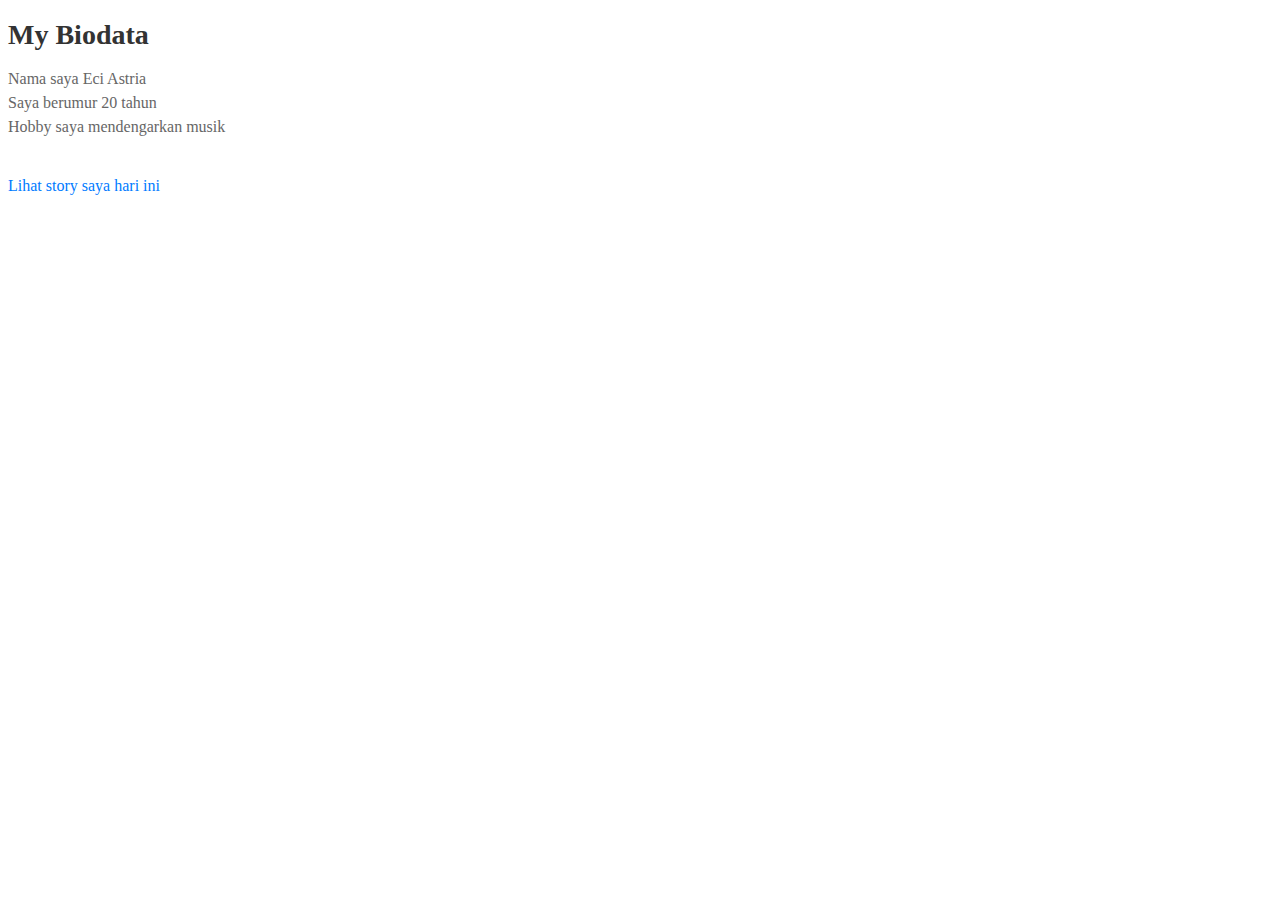
<file: index.html>
<!DOCTYPE html>
<html lang="en">
  <head>
    <meta charset="UTF-8" />
    <meta http-equiv="X-UA-Compatible" content="IE=edge" />
    <meta name="viewport" content="width=device-width, initial-scale=1.0" />
    <title>Tugas1 Eci Astria</title>
    <style>
      h1 {
        color: #333;
        font-size: 28px;
        margin-bottom: 10px;
      }

      p {
        color: #666;
        font-size: 16px;
        line-height: 1.5;
        margin-bottom: 20px;
      }
      a {
        color: #007bff;
        text-decoration: none;
        transition: color 0.3s ease;
      }

      a:hover {
        color: #ff9900;
        text-decoration: underline;
      }
    </style>
  </head>
  <body>
    <h1>My Biodata</h1>
    <p>
      Nama saya Eci Astria <br />
      Saya berumur 20 tahun <br />
      Hobby saya mendengarkan musik <br />
    </p>

    <br /><a href="cerita.html">Lihat story saya hari ini</a>
  </body>
</html>
</file>
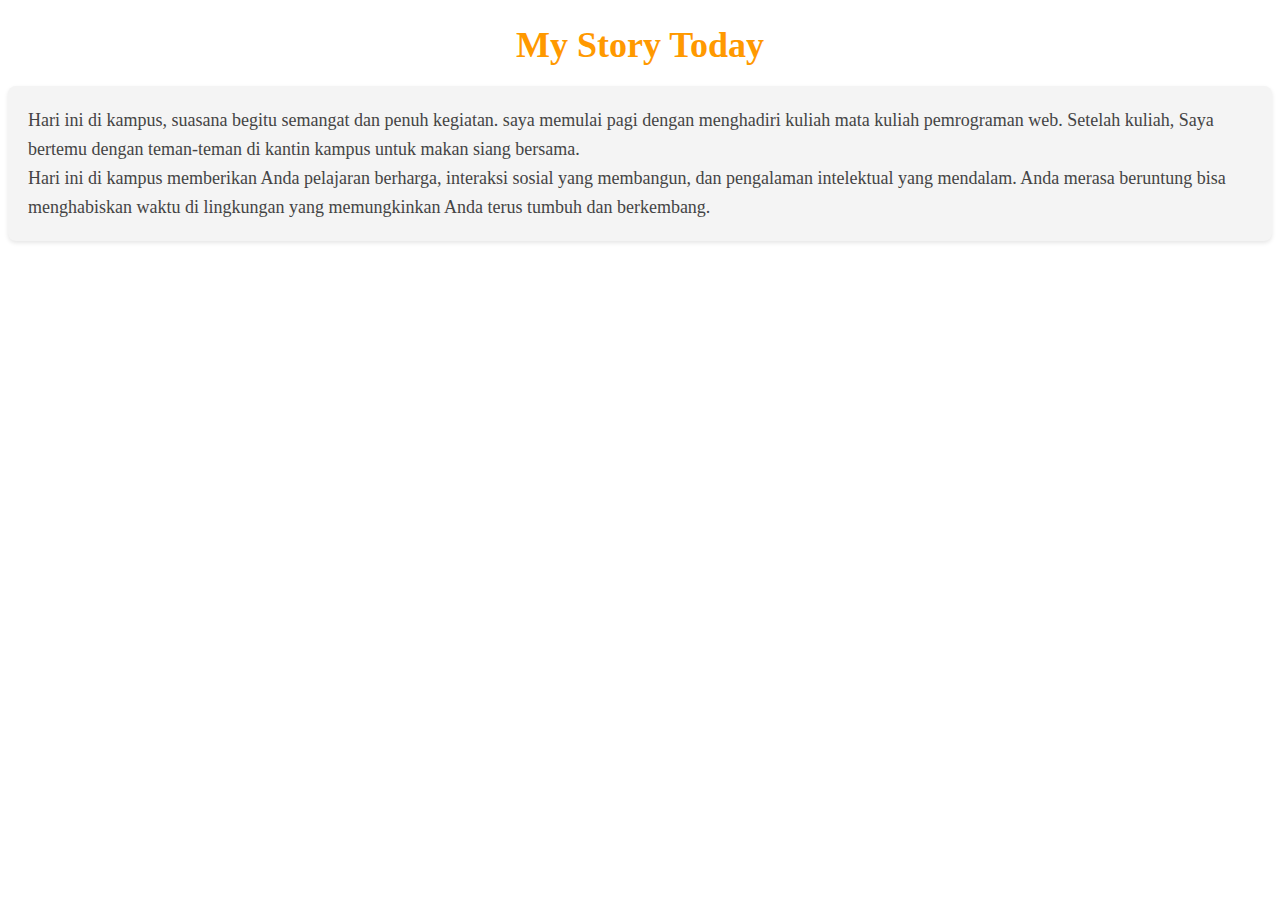
<file: cerita.html>
<!DOCTYPE html>
<html lang="en">
  <head>
    <meta charset="UTF-8" />
    <meta http-equiv="X-UA-Compatible" content="IE=edge" />
    <meta name="viewport" content="width=device-width, initial-scale=1.0" />
    <title>my story</title>
    <style>
      h1 {
        color: #ff9900;
        font-size: 36px;
        font-weight: bold;
        text-align: center;
        margin-bottom: 20px;
      }

      p {
        color: #444;
        font-size: 18px;
        line-height: 1.6;
        margin-bottom: 30px;
      }

      .story-paragraph {
        background-color: #f4f4f4;
        padding: 20px;
        border-radius: 8px;
        box-shadow: 0px 2px 4px rgba(0, 0, 0, 0.1);
      }
    </style>
  </head>
  <body>
    <h1>My Story Today</h1>
    <p class="story-paragraph">
      Hari ini di kampus, suasana begitu semangat dan penuh kegiatan. saya memulai pagi dengan menghadiri kuliah mata kuliah pemrograman web. Setelah kuliah, Saya bertemu dengan teman-teman di kantin kampus untuk makan siang bersama. <br />
      Hari ini di kampus memberikan Anda pelajaran berharga, interaksi sosial yang membangun, dan pengalaman intelektual yang mendalam. Anda merasa beruntung bisa menghabiskan waktu di lingkungan yang memungkinkan Anda terus tumbuh dan
      berkembang.
    </p>
  </body>
</html>
</file>
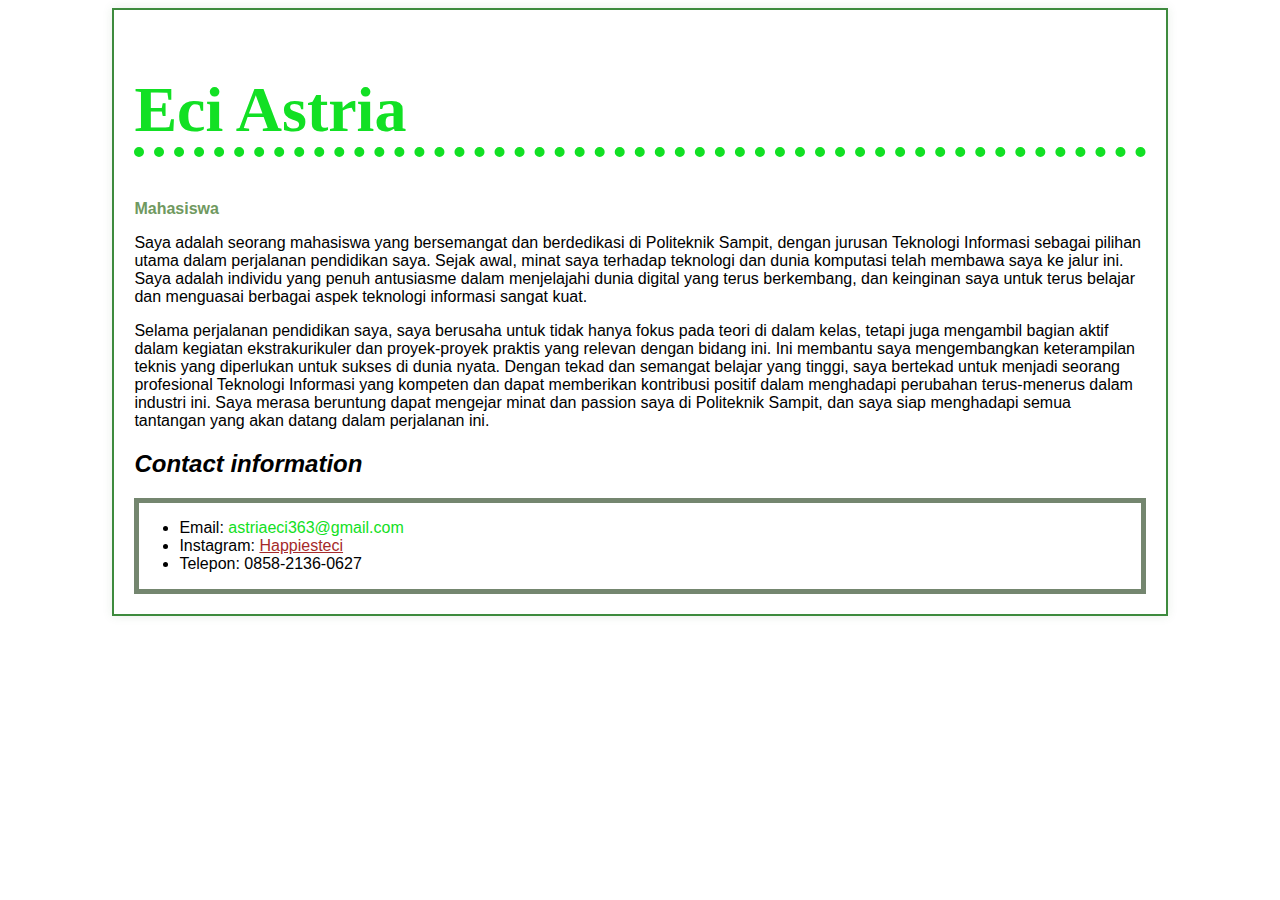
<file: tugas3/1.html>
<!DOCTYPE html>
<html lang="en">
  <head>
    <meta charset="UTF-8" />
    <meta http-equiv="X-UA-Compatible" content="IE=edge" />
    <meta name="viewport" content="width=device-width, initial-scale=1.0" />
    <title>Tugas</title>
    <link rel="stylesheet" href="1.css" />
  </head>
  <body>
    <div class="container">
      <h1>Eci Astria</h1>
      <div class="job-title">Mahasiswa</div>
      <p>
        Saya adalah seorang mahasiswa yang bersemangat dan berdedikasi di Politeknik Sampit, dengan jurusan Teknologi Informasi sebagai pilihan utama dalam perjalanan pendidikan saya. Sejak awal, minat saya terhadap teknologi dan dunia
        komputasi telah membawa saya ke jalur ini. Saya adalah individu yang penuh antusiasme dalam menjelajahi dunia digital yang terus berkembang, dan keinginan saya untuk terus belajar dan menguasai berbagai aspek teknologi informasi
        sangat kuat.
      </p>

      <p>
        Selama perjalanan pendidikan saya, saya berusaha untuk tidak hanya fokus pada teori di dalam kelas, tetapi juga mengambil bagian aktif dalam kegiatan ekstrakurikuler dan proyek-proyek praktis yang relevan dengan bidang ini. Ini
        membantu saya mengembangkan keterampilan teknis yang diperlukan untuk sukses di dunia nyata. Dengan tekad dan semangat belajar yang tinggi, saya bertekad untuk menjadi seorang profesional Teknologi Informasi yang kompeten dan dapat
        memberikan kontribusi positif dalam menghadapi perubahan terus-menerus dalam industri ini. Saya merasa beruntung dapat mengejar minat dan passion saya di Politeknik Sampit, dan saya siap menghadapi semua tantangan yang akan datang
        dalam perjalanan ini.
      </p>

      <h2>Contact information</h2>
      <div class="contact">
        <ul>
          <li class="email">Email: <a href="mailto:jane@example.com">astriaeci363@gmail.com</a></li>
          <li class="ig">Instagram: <a href="http://example.com">Happiesteci</a></li>
          <li>Telepon: 0858-2136-0627</li>
        </ul>
      </div>
    </div>
  </body>
</html>
</file>
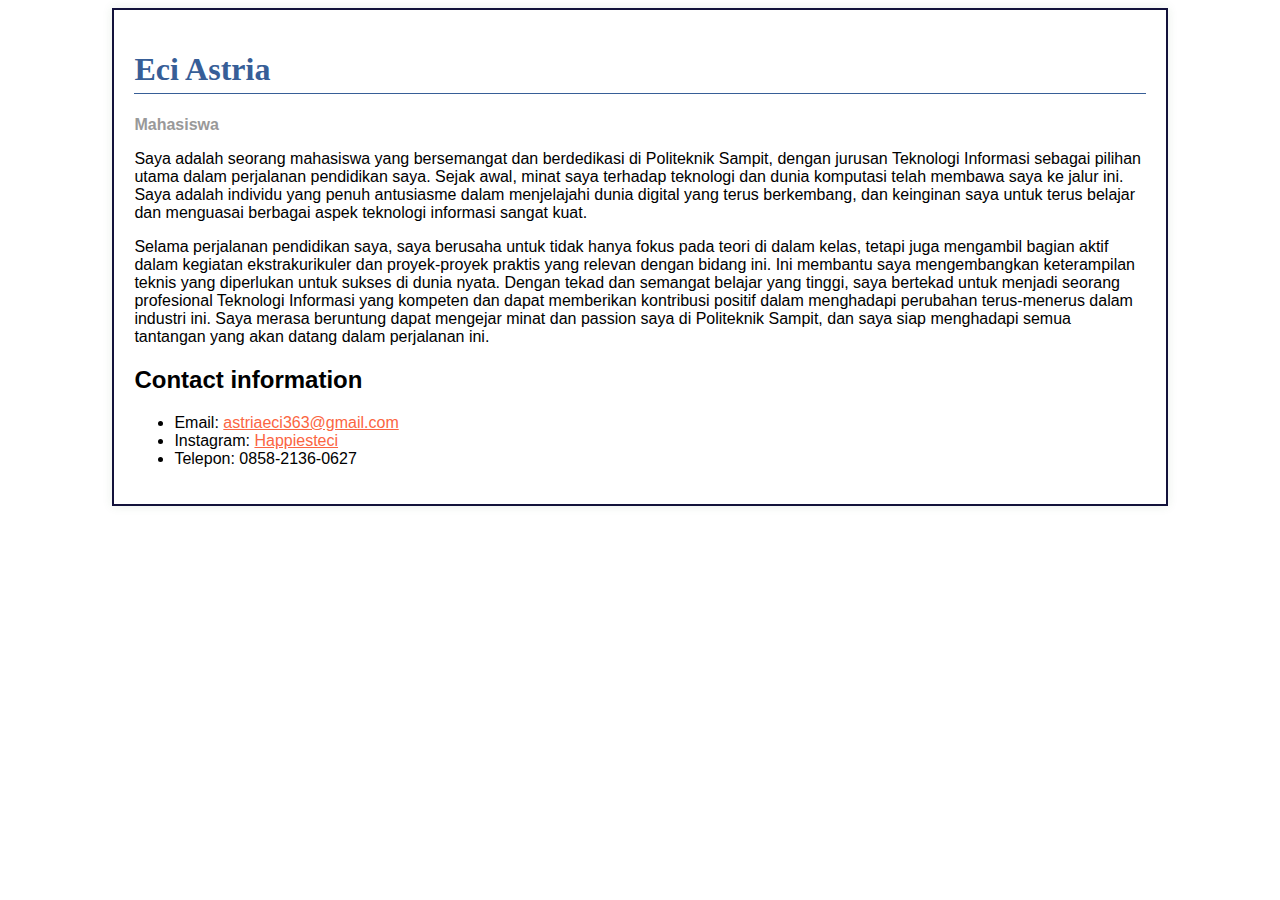
<file: tugas3/2.html>
<!DOCTYPE html>
<html lang="en">
  <head>
    <meta charset="UTF-8" />
    <meta http-equiv="X-UA-Compatible" content="IE=edge" />
    <meta name="viewport" content="width=device-width, initial-scale=1.0" />
    <title>Tugas</title>
    <link rel="stylesheet" href="2.css" />
  </head>
  <body>
    <div class="container">
      <h1>Eci Astria</h1>
      <div class="job-title">Mahasiswa</div>
      <p>
        Saya adalah seorang mahasiswa yang bersemangat dan berdedikasi di Politeknik Sampit, dengan jurusan Teknologi Informasi sebagai pilihan utama dalam perjalanan pendidikan saya. Sejak awal, minat saya terhadap teknologi dan dunia
        komputasi telah membawa saya ke jalur ini. Saya adalah individu yang penuh antusiasme dalam menjelajahi dunia digital yang terus berkembang, dan keinginan saya untuk terus belajar dan menguasai berbagai aspek teknologi informasi
        sangat kuat.
      </p>

      <p>
        Selama perjalanan pendidikan saya, saya berusaha untuk tidak hanya fokus pada teori di dalam kelas, tetapi juga mengambil bagian aktif dalam kegiatan ekstrakurikuler dan proyek-proyek praktis yang relevan dengan bidang ini. Ini
        membantu saya mengembangkan keterampilan teknis yang diperlukan untuk sukses di dunia nyata. Dengan tekad dan semangat belajar yang tinggi, saya bertekad untuk menjadi seorang profesional Teknologi Informasi yang kompeten dan dapat
        memberikan kontribusi positif dalam menghadapi perubahan terus-menerus dalam industri ini. Saya merasa beruntung dapat mengejar minat dan passion saya di Politeknik Sampit, dan saya siap menghadapi semua tantangan yang akan datang
        dalam perjalanan ini.
      </p>

      <h2>Contact information</h2>
      <div class="contact">
        <ul>
          <li>Email: <a href="mailto:jane@example.com">astriaeci363@gmail.com</a></li>
          <li>Instagram: <a href="http://example.com">Happiesteci</a></li>
          <li>Telepon: 0858-2136-0627</li>
        </ul>
      </div>
    </div>
  </body>
</html>
</file>
<file: tugas3/1.css>
body {
  font-family: Arial, Helvetica, sans-serif;
}

.container {
  width: 80%;
  margin: 0 auto;
  padding: 20px;
  background-color: #fff;
  box-shadow: 0 0 10px rgba(44, 99, 42, 0.1);
  border: 2px solid rgb(62, 139, 62);
}

h1 {
  color: #12e024;
  font-size: 4em;
  font-family: Georgia, 'Times New Roman', Times, serif;
  border-bottom: 10px dotted #12e024;
}

h2 {
  font-size: 1.5em;
  font-style: italic;
}

.job-title {
  color: #709960;
  font-weight: bold;
}

.contact {
  border: 5px solid rgb(116, 134, 111);
}

.email a {
  color: #12e024;
  text-decoration: none;
}

.ig a {
  color: brown;
}

a:hover {
  text-decoration: none;
  color: #1e2075;
}
</file>
<file: tugas3/2.css>
body {
  font-family: Arial, Helvetica, sans-serif;
}
.container {
  width: 80%;
  margin: 0 auto;
  padding: 20px;
  background-color: #fff;
  box-shadow: 0 0 10px rgba(44, 99, 42, 0.1);
  border: 2px solid rgb(19, 18, 59);
}

h1 {
  color: #375e97;
  font-size: 2em;
  font-family: Georgia, 'Times New Roman', Times, serif;
  border-bottom: 1px solid #375e97;
  padding-bottom: 5px;
}

h2 {
  font-size: 1.5em;
}

.job-title {
  color: #999999;
  font-weight: bold;
}

a:link,
a:visited {
  color: #fb6542;
}

a:hover {
  text-decoration: none;
}
</file>
